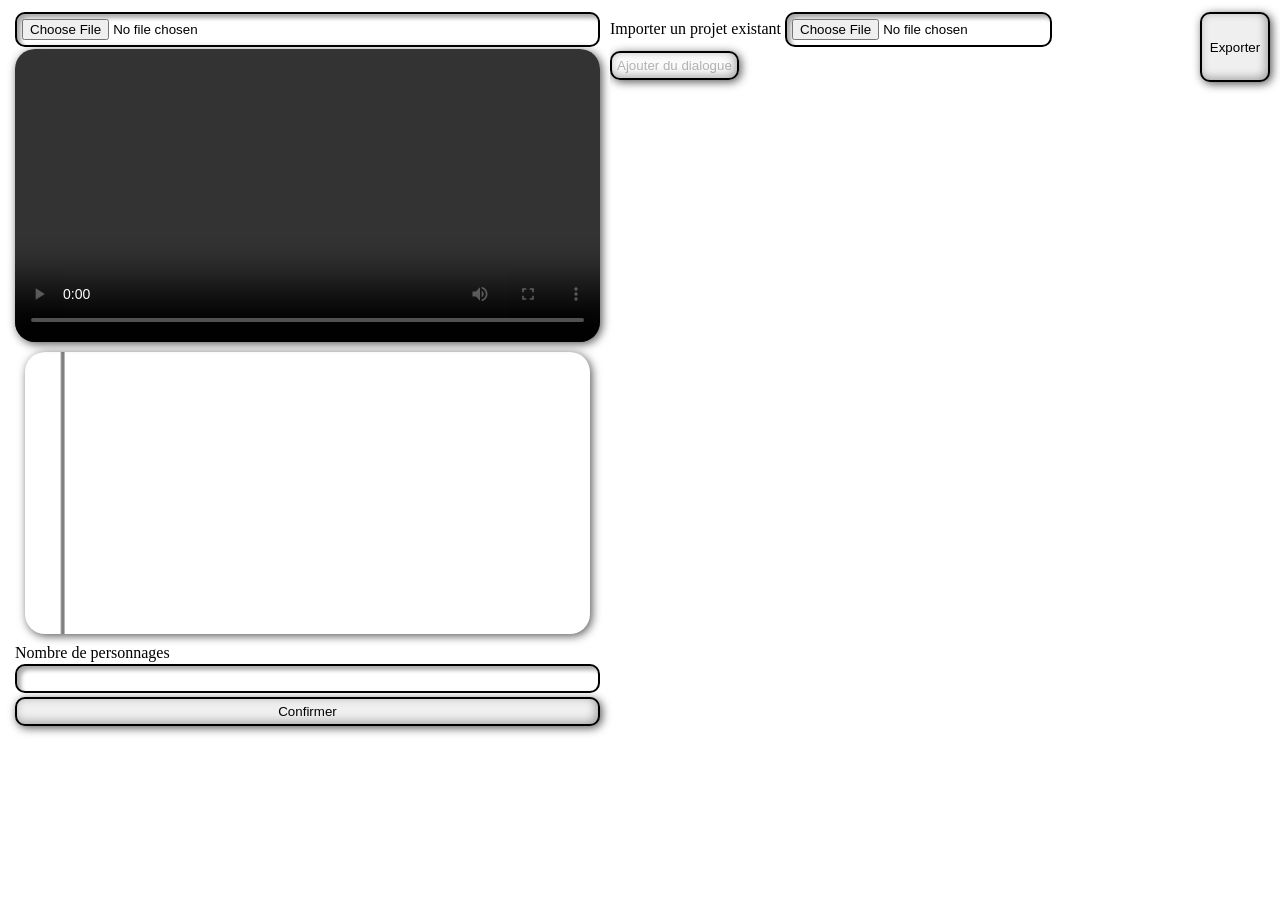
<file: templates/index.html>
<!DOCTYPE html>
<html>
<head>
    <meta charset='utf-8'>
    <meta http-equiv='X-UA-Compatible' content='IE=edge'>
    <title>Rythmo creator</title>
    <meta name='viewport' content='width=device-width, initial-scale=1'>
    <link rel='stylesheet' type='text/css' media='screen' href='/static/main.css'>
</head>
<body>
  <div id="content" style="display: flex;">
    <div id="video_div" style="display: flex; flex-direction: column;">
      <input type="file" id="video_input" accept="video/*" value="" autocomplete="off" />
      <video id="video_element" controls>
      </video>
      <canvas id="dialog_canvas"></canvas>
      <label for="character_count" id="char_count_label">Nombre de personnages</label>
      <input type="number" id="character_count" value="" autocomplete="off"/>
      <button id="count_confirm">Confirmer</button>
    </div>
    <div id="dialog_div">
      <label for="rythmo_input">Importer un projet existant</label>
      <input type="file" id="rythmo_input" accept=".ry" value="" autocomplete="off" />
      <br>
      <button id="dialog_button" disabled="true">Ajouter du dialogue</button>
      <div id="dialog_anchor"></div>
    </div>
    <div id="export_div">
    <button id="export" style="height: 70px;">Exporter</button>
    </div>
  </div>
</body>
<script src="/static/main.js">
</script>
</html>
</file>
<file: static/main.css>
html, body {
  margin: 0;
  width: 100%;
  height: 100%;
  padding: 0;
}

#content {
  padding: 10px;
  width: calc(100% - 20px);
  height: calc(100% - 20px);
}

button, input, select{
  border-radius: 10px;
  padding: 5px;

  margin-top: 2px;
  margin-bottom: 2px;

  border-color: #000000;
  border-style: solid;

  border-width: 2px;

}

select {
  box-shadow: #00000055 2px 2px 10px;
}

input {
  box-shadow: inset #00000055 4px 4px 4px;
}

button {
  box-shadow: inset #00000055 -2px -2px 10px, #000000aa 2px 2px 10px;
}

video {
  border-radius: 20px;
  box-shadow: #000000aa 2px 2px 10px;
}

canvas {
  margin: 10px;
  box-shadow: #000000aa 2px 2px 10px;
  border-radius: 20px;
}

#export {
  width: 70px;
}

#video_div, #dialog_div {
  width: calc(50% - 10px);
  margin-left: 5px;
  margin-right: 5px;
}

#dialog_div {
  overflow-y: scroll;
}

@media (max-width: 660px) {
  #content {
    flex-direction: column;
  }
  #video_div, #dialog_div {
    width: calc(100% - 10px);
  }
  #export {
    width: calc(100%);
  }
}
</file>
